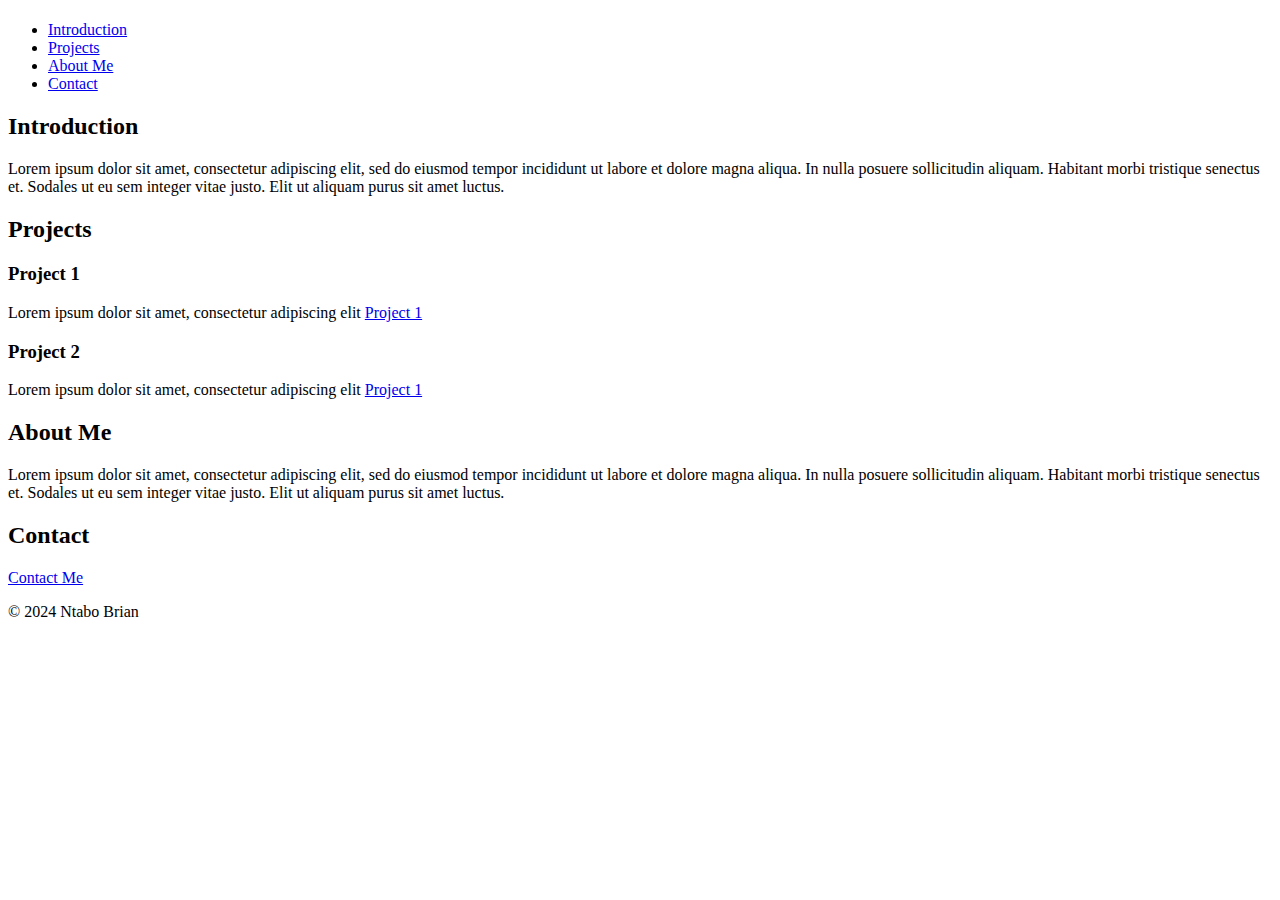
<file: portfolio/index.html>
<!DOCTYPE html>
<html lang="en">
<head>
  <meta charset="UTF-8">
  <meta name="viewport" content="width=device-width, initial-scale=1.0">
  <title>Ntabo Brian - Personal Portfolio</title>
</head>
<body>
  <header>
    <h1></h1>
    <p></p>

    <nav>
      <ul>
        <li><a href="#index.html">Introduction</a></li>
        <li><a href="#project.html">Projects</a></li>
        <li><a href="#about.html">About Me</a></li>
        <li><a href="#contact.html">Contact</a></li>
      </ul>
    </nav>
  </header>

  <main>
    <article>
      <section id="introduction">
        <h2>Introduction</h2>
        <p>
          Lorem ipsum dolor sit amet, consectetur adipiscing elit, sed do eiusmod tempor 
          incididunt ut labore et dolore magna aliqua. In nulla posuere sollicitudin aliquam. 
          Habitant morbi tristique senectus et. Sodales ut eu sem integer vitae justo. 
          Elit ut aliquam purus sit amet luctus.
        </p>
      </section>

      <section id="projects">
        <h2>Projects</h2>
        <article>
          <h3>Project 1</h3>
          <p>
            Lorem ipsum dolor sit amet, consectetur adipiscing elit
            <a href="#" target="_blank">Project 1</a>
          </p>
        </article>
        <article>
          <h3>Project 2</h3>
          <p>
            Lorem ipsum dolor sit amet, consectetur adipiscing elit
            <a href="#" target="_blank">Project 1</a>
          </p>
        </article>
      </section>

      <section id="about">
        <h2>About Me</h2>
        <p>
          Lorem ipsum dolor sit amet, consectetur adipiscing elit, sed do eiusmod tempor 
          incididunt ut labore et dolore magna aliqua. In nulla posuere sollicitudin aliquam. 
          Habitant morbi tristique senectus et. Sodales ut eu sem integer vitae justo. 
          Elit ut aliquam purus sit amet luctus.
        </p>
      </section>

      <section id="introduction">
        <h2>Contact</h2>
        <p>
          <a href="mailto:brianombui254@gmail.com" target="_blank">Contact Me</a>
        </p>
      </section>

    </article>
  </main>

  <footer>
    <p>
      &copy; 2024 Ntabo Brian
    </p>
  </footer>
</body>
</html>
</file>
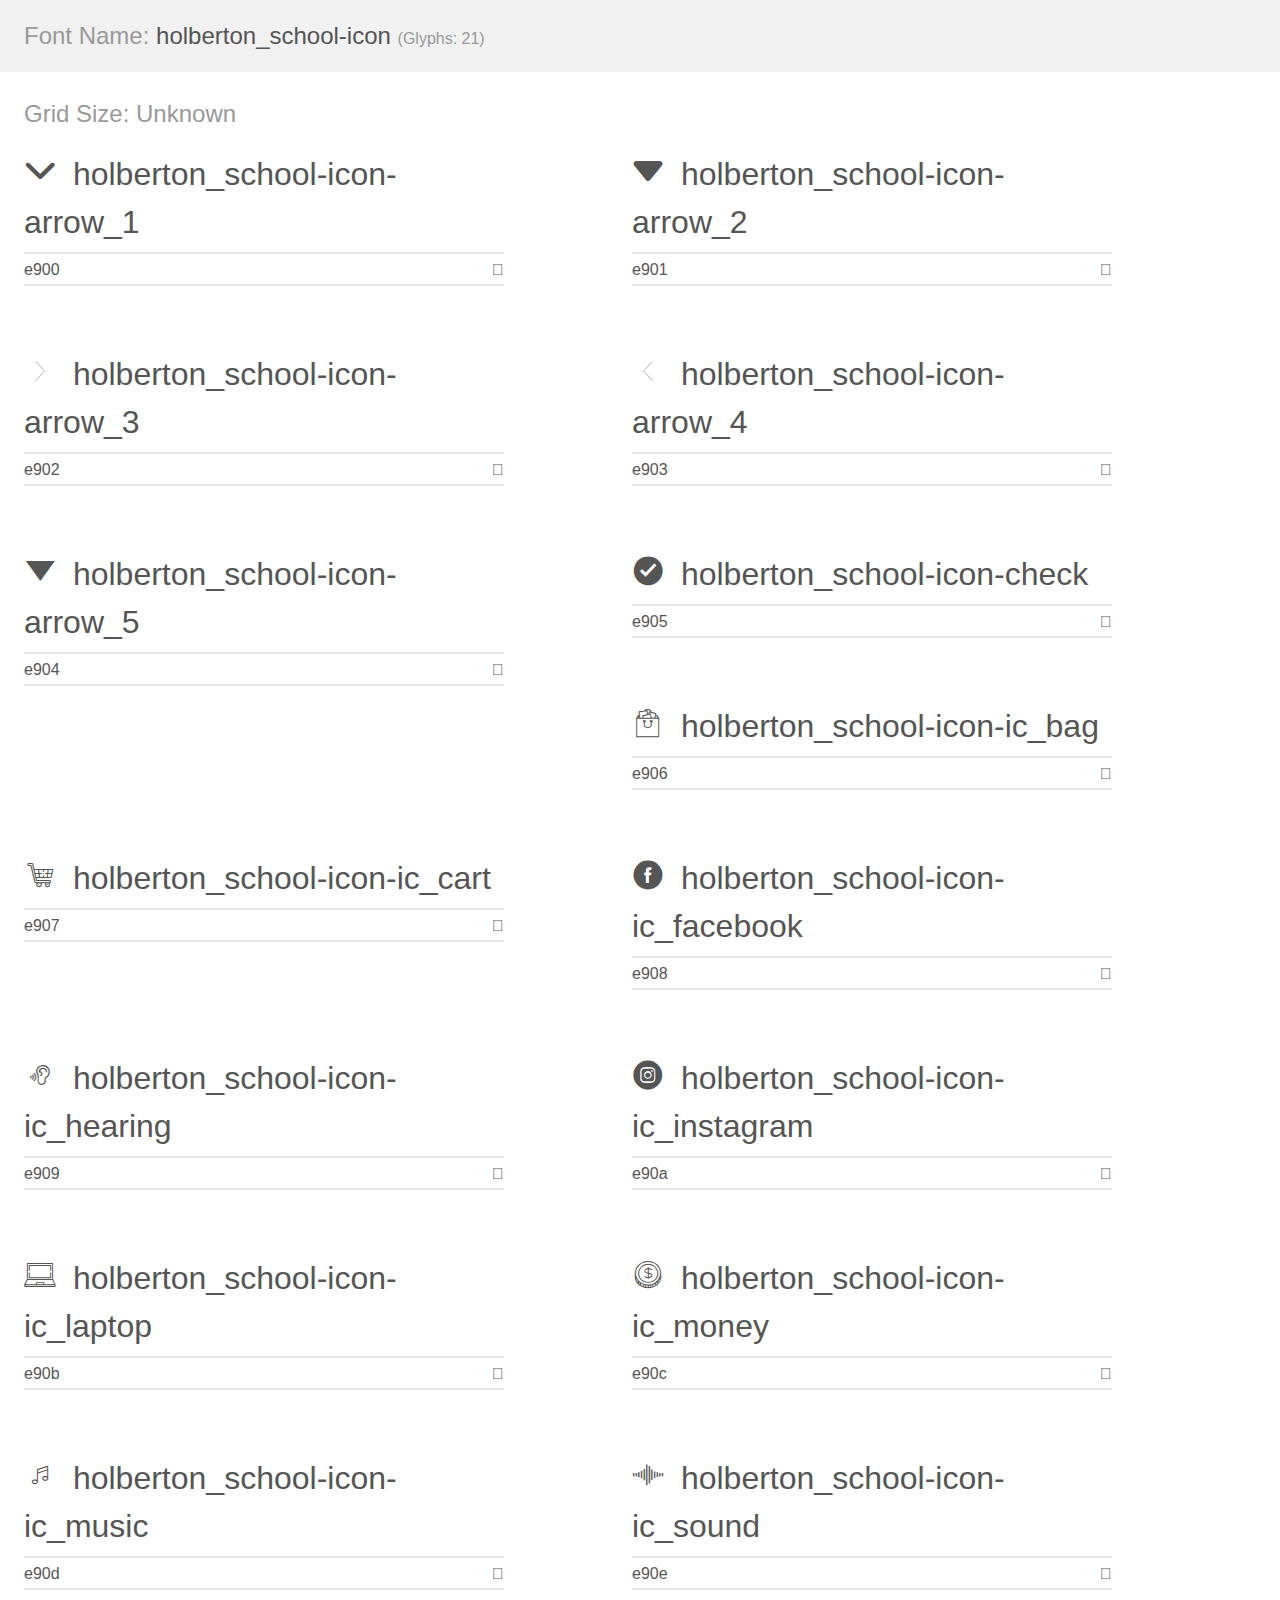
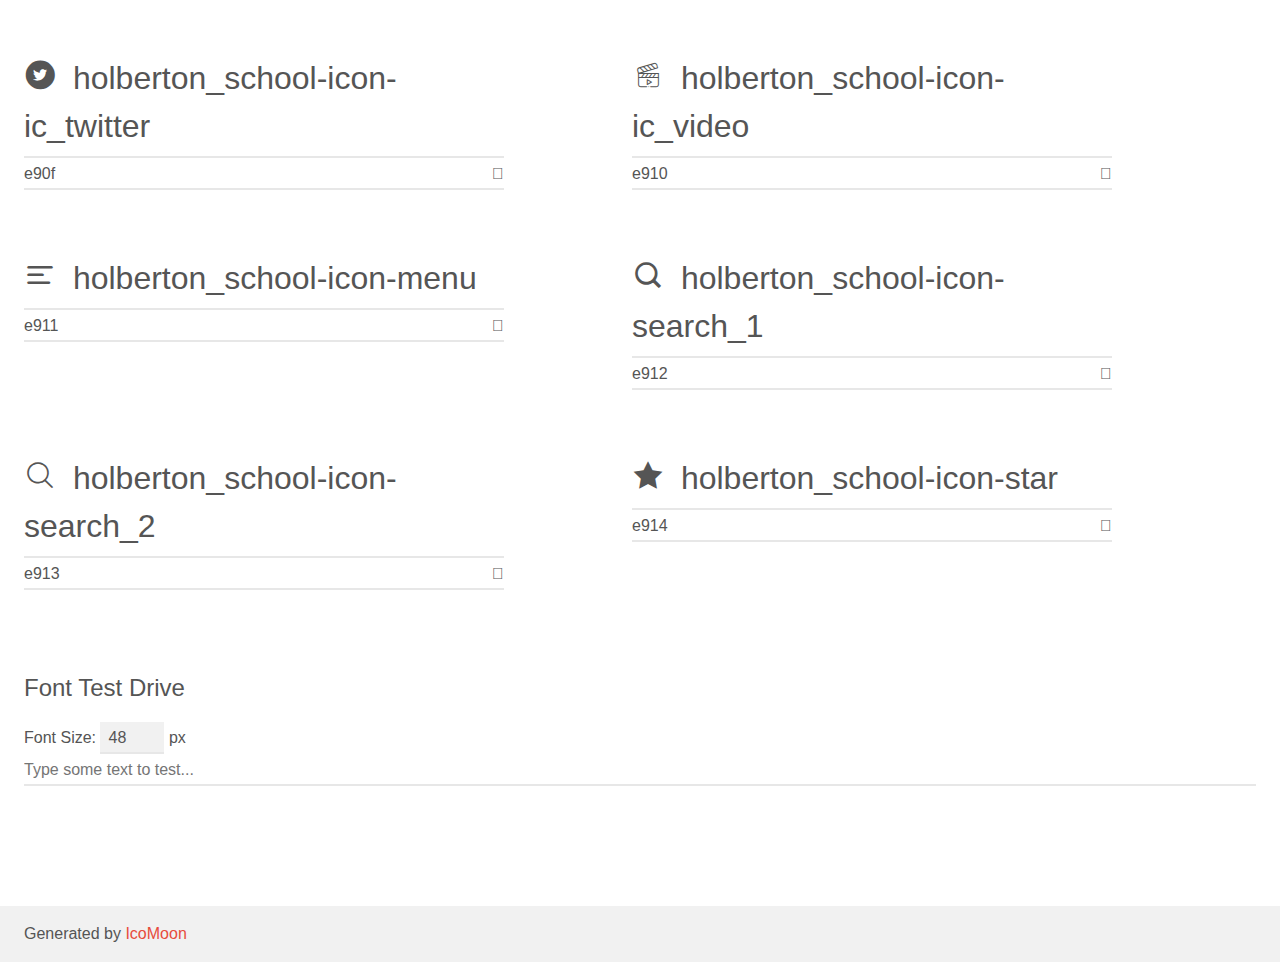
<file: headphones/assets/holberton_school-icon/demo.html>
<!doctype html>
<html>
<head>
    <meta charset="utf-8">
    <title>IcoMoon Demo</title>
    <meta name="description" content="An Icon Font Generated By IcoMoon.io">
    <meta name="viewport" content="width=device-width, initial-scale=1">
    <link rel="stylesheet" href="demo-files/demo.css">
    <link rel="stylesheet" href="style.css"></head>
<body>
    <div class="bgc1 clearfix">
        <h1 class="mhmm mvm"><span class="fgc1">Font Name:</span> holberton_school-icon <small class="fgc1">(Glyphs:&nbsp;21)</small></h1>
    </div>
    <div class="clearfix mhl ptl">
        <h1 class="mvm mtn fgc1">Grid Size: Unknown</h1>
        <div class="glyph fs1">
            <div class="clearfix bshadow0 pbs">
                <span class="holberton_school-icon-arrow_1"></span>
                <span class="mls"> holberton_school-icon-arrow_1</span>
            </div>
            <fieldset class="fs0 size1of1 clearfix hidden-false">
                <input type="text" readonly value="e900" class="unit size1of2" />
                <input type="text" maxlength="1" readonly value="&#xe900;" class="unitRight size1of2 talign-right" />
            </fieldset>
            <div class="fs0 bshadow0 clearfix hidden-true">
                <span class="unit pvs fgc1">liga: </span>
                <input type="text" readonly value="" class="liga unitRight" />
            </div>
        </div>
        <div class="glyph fs1">
            <div class="clearfix bshadow0 pbs">
                <span class="holberton_school-icon-arrow_2"></span>
                <span class="mls"> holberton_school-icon-arrow_2</span>
            </div>
            <fieldset class="fs0 size1of1 clearfix hidden-false">
                <input type="text" readonly value="e901" class="unit size1of2" />
                <input type="text" maxlength="1" readonly value="&#xe901;" class="unitRight size1of2 talign-right" />
            </fieldset>
            <div class="fs0 bshadow0 clearfix hidden-true">
                <span class="unit pvs fgc1">liga: </span>
                <input type="text" readonly value="" class="liga unitRight" />
            </div>
        </div>
        <div class="glyph fs1">
            <div class="clearfix bshadow0 pbs">
                <span class="holberton_school-icon-arrow_3"></span>
                <span class="mls"> holberton_school-icon-arrow_3</span>
            </div>
            <fieldset class="fs0 size1of1 clearfix hidden-false">
                <input type="text" readonly value="e902" class="unit size1of2" />
                <input type="text" maxlength="1" readonly value="&#xe902;" class="unitRight size1of2 talign-right" />
            </fieldset>
            <div class="fs0 bshadow0 clearfix hidden-true">
                <span class="unit pvs fgc1">liga: </span>
                <input type="text" readonly value="" class="liga unitRight" />
            </div>
        </div>
        <div class="glyph fs1">
            <div class="clearfix bshadow0 pbs">
                <span class="holberton_school-icon-arrow_4"></span>
                <span class="mls"> holberton_school-icon-arrow_4</span>
            </div>
            <fieldset class="fs0 size1of1 clearfix hidden-false">
                <input type="text" readonly value="e903" class="unit size1of2" />
                <input type="text" maxlength="1" readonly value="&#xe903;" class="unitRight size1of2 talign-right" />
            </fieldset>
            <div class="fs0 bshadow0 clearfix hidden-true">
                <span class="unit pvs fgc1">liga: </span>
                <input type="text" readonly value="" class="liga unitRight" />
            </div>
        </div>
        <div class="glyph fs1">
            <div class="clearfix bshadow0 pbs">
                <span class="holberton_school-icon-arrow_5"></span>
                <span class="mls"> holberton_school-icon-arrow_5</span>
            </div>
            <fieldset class="fs0 size1of1 clearfix hidden-false">
                <input type="text" readonly value="e904" class="unit size1of2" />
                <input type="text" maxlength="1" readonly value="&#xe904;" class="unitRight size1of2 talign-right" />
            </fieldset>
            <div class="fs0 bshadow0 clearfix hidden-true">
                <span class="unit pvs fgc1">liga: </span>
                <input type="text" readonly value="" class="liga unitRight" />
            </div>
        </div>
        <div class="glyph fs1">
            <div class="clearfix bshadow0 pbs">
                <span class="holberton_school-icon-check"></span>
                <span class="mls"> holberton_school-icon-check</span>
            </div>
            <fieldset class="fs0 size1of1 clearfix hidden-false">
                <input type="text" readonly value="e905" class="unit size1of2" />
                <input type="text" maxlength="1" readonly value="&#xe905;" class="unitRight size1of2 talign-right" />
            </fieldset>
            <div class="fs0 bshadow0 clearfix hidden-true">
                <span class="unit pvs fgc1">liga: </span>
                <input type="text" readonly value="" class="liga unitRight" />
            </div>
        </div>
        <div class="glyph fs1">
            <div class="clearfix bshadow0 pbs">
                <span class="holberton_school-icon-ic_bag"></span>
                <span class="mls"> holberton_school-icon-ic_bag</span>
            </div>
            <fieldset class="fs0 size1of1 clearfix hidden-false">
                <input type="text" readonly value="e906" class="unit size1of2" />
                <input type="text" maxlength="1" readonly value="&#xe906;" class="unitRight size1of2 talign-right" />
            </fieldset>
            <div class="fs0 bshadow0 clearfix hidden-true">
                <span class="unit pvs fgc1">liga: </span>
                <input type="text" readonly value="" class="liga unitRight" />
            </div>
        </div>
        <div class="glyph fs1">
            <div class="clearfix bshadow0 pbs">
                <span class="holberton_school-icon-ic_cart"></span>
                <span class="mls"> holberton_school-icon-ic_cart</span>
            </div>
            <fieldset class="fs0 size1of1 clearfix hidden-false">
                <input type="text" readonly value="e907" class="unit size1of2" />
                <input type="text" maxlength="1" readonly value="&#xe907;" class="unitRight size1of2 talign-right" />
            </fieldset>
            <div class="fs0 bshadow0 clearfix hidden-true">
                <span class="unit pvs fgc1">liga: </span>
                <input type="text" readonly value="" class="liga unitRight" />
            </div>
        </div>
        <div class="glyph fs1">
            <div class="clearfix bshadow0 pbs">
                <span class="holberton_school-icon-ic_facebook"></span>
                <span class="mls"> holberton_school-icon-ic_facebook</span>
            </div>
            <fieldset class="fs0 size1of1 clearfix hidden-false">
                <input type="text" readonly value="e908" class="unit size1of2" />
                <input type="text" maxlength="1" readonly value="&#xe908;" class="unitRight size1of2 talign-right" />
            </fieldset>
            <div class="fs0 bshadow0 clearfix hidden-true">
                <span class="unit pvs fgc1">liga: </span>
                <input type="text" readonly value="" class="liga unitRight" />
            </div>
        </div>
        <div class="glyph fs1">
            <div class="clearfix bshadow0 pbs">
                <span class="holberton_school-icon-ic_hearing"></span>
                <span class="mls"> holberton_school-icon-ic_hearing</span>
            </div>
            <fieldset class="fs0 size1of1 clearfix hidden-false">
                <input type="text" readonly value="e909" class="unit size1of2" />
                <input type="text" maxlength="1" readonly value="&#xe909;" class="unitRight size1of2 talign-right" />
            </fieldset>
            <div class="fs0 bshadow0 clearfix hidden-true">
                <span class="unit pvs fgc1">liga: </span>
                <input type="text" readonly value="" class="liga unitRight" />
            </div>
        </div>
        <div class="glyph fs1">
            <div class="clearfix bshadow0 pbs">
                <span class="holberton_school-icon-ic_instagram"></span>
                <span class="mls"> holberton_school-icon-ic_instagram</span>
            </div>
            <fieldset class="fs0 size1of1 clearfix hidden-false">
                <input type="text" readonly value="e90a" class="unit size1of2" />
                <input type="text" maxlength="1" readonly value="&#xe90a;" class="unitRight size1of2 talign-right" />
            </fieldset>
            <div class="fs0 bshadow0 clearfix hidden-true">
                <span class="unit pvs fgc1">liga: </span>
                <input type="text" readonly value="" class="liga unitRight" />
            </div>
        </div>
        <div class="glyph fs1">
            <div class="clearfix bshadow0 pbs">
                <span class="holberton_school-icon-ic_laptop"></span>
                <span class="mls"> holberton_school-icon-ic_laptop</span>
            </div>
            <fieldset class="fs0 size1of1 clearfix hidden-false">
                <input type="text" readonly value="e90b" class="unit size1of2" />
                <input type="text" maxlength="1" readonly value="&#xe90b;" class="unitRight size1of2 talign-right" />
            </fieldset>
            <div class="fs0 bshadow0 clearfix hidden-true">
                <span class="unit pvs fgc1">liga: </span>
                <input type="text" readonly value="" class="liga unitRight" />
            </div>
        </div>
        <div class="glyph fs1">
            <div class="clearfix bshadow0 pbs">
                <span class="holberton_school-icon-ic_money"></span>
                <span class="mls"> holberton_school-icon-ic_money</span>
            </div>
            <fieldset class="fs0 size1of1 clearfix hidden-false">
                <input type="text" readonly value="e90c" class="unit size1of2" />
                <input type="text" maxlength="1" readonly value="&#xe90c;" class="unitRight size1of2 talign-right" />
            </fieldset>
            <div class="fs0 bshadow0 clearfix hidden-true">
                <span class="unit pvs fgc1">liga: </span>
                <input type="text" readonly value="" class="liga unitRight" />
            </div>
        </div>
        <div class="glyph fs1">
            <div class="clearfix bshadow0 pbs">
                <span class="holberton_school-icon-ic_music"></span>
                <span class="mls"> holberton_school-icon-ic_music</span>
            </div>
            <fieldset class="fs0 size1of1 clearfix hidden-false">
                <input type="text" readonly value="e90d" class="unit size1of2" />
                <input type="text" maxlength="1" readonly value="&#xe90d;" class="unitRight size1of2 talign-right" />
            </fieldset>
            <div class="fs0 bshadow0 clearfix hidden-true">
                <span class="unit pvs fgc1">liga: </span>
                <input type="text" readonly value="" class="liga unitRight" />
            </div>
        </div>
        <div class="glyph fs1">
            <div class="clearfix bshadow0 pbs">
                <span class="holberton_school-icon-ic_sound"></span>
                <span class="mls"> holberton_school-icon-ic_sound</span>
            </div>
            <fieldset class="fs0 size1of1 clearfix hidden-false">
                <input type="text" readonly value="e90e" class="unit size1of2" />
                <input type="text" maxlength="1" readonly value="&#xe90e;" class="unitRight size1of2 talign-right" />
            </fieldset>
            <div class="fs0 bshadow0 clearfix hidden-true">
                <span class="unit pvs fgc1">liga: </span>
                <input type="text" readonly value="" class="liga unitRight" />
            </div>
        </div>
        <div class="glyph fs1">
            <div class="clearfix bshadow0 pbs">
                <span class="holberton_school-icon-ic_twitter"></span>
                <span class="mls"> holberton_school-icon-ic_twitter</span>
            </div>
            <fieldset class="fs0 size1of1 clearfix hidden-false">
                <input type="text" readonly value="e90f" class="unit size1of2" />
                <input type="text" maxlength="1" readonly value="&#xe90f;" class="unitRight size1of2 talign-right" />
            </fieldset>
            <div class="fs0 bshadow0 clearfix hidden-true">
                <span class="unit pvs fgc1">liga: </span>
                <input type="text" readonly value="" class="liga unitRight" />
            </div>
        </div>
        <div class="glyph fs1">
            <div class="clearfix bshadow0 pbs">
                <span class="holberton_school-icon-ic_video"></span>
                <span class="mls"> holberton_school-icon-ic_video</span>
            </div>
            <fieldset class="fs0 size1of1 clearfix hidden-false">
                <input type="text" readonly value="e910" class="unit size1of2" />
                <input type="text" maxlength="1" readonly value="&#xe910;" class="unitRight size1of2 talign-right" />
            </fieldset>
            <div class="fs0 bshadow0 clearfix hidden-true">
                <span class="unit pvs fgc1">liga: </span>
                <input type="text" readonly value="" class="liga unitRight" />
            </div>
        </div>
        <div class="glyph fs1">
            <div class="clearfix bshadow0 pbs">
                <span class="holberton_school-icon-menu"></span>
                <span class="mls"> holberton_school-icon-menu</span>
            </div>
            <fieldset class="fs0 size1of1 clearfix hidden-false">
                <input type="text" readonly value="e911" class="unit size1of2" />
                <input type="text" maxlength="1" readonly value="&#xe911;" class="unitRight size1of2 talign-right" />
            </fieldset>
            <div class="fs0 bshadow0 clearfix hidden-true">
                <span class="unit pvs fgc1">liga: </span>
                <input type="text" readonly value="" class="liga unitRight" />
            </div>
        </div>
        <div class="glyph fs1">
            <div class="clearfix bshadow0 pbs">
                <span class="holberton_school-icon-search_1"></span>
                <span class="mls"> holberton_school-icon-search_1</span>
            </div>
            <fieldset class="fs0 size1of1 clearfix hidden-false">
                <input type="text" readonly value="e912" class="unit size1of2" />
                <input type="text" maxlength="1" readonly value="&#xe912;" class="unitRight size1of2 talign-right" />
            </fieldset>
            <div class="fs0 bshadow0 clearfix hidden-true">
                <span class="unit pvs fgc1">liga: </span>
                <input type="text" readonly value="" class="liga unitRight" />
            </div>
        </div>
        <div class="glyph fs1">
            <div class="clearfix bshadow0 pbs">
                <span class="holberton_school-icon-search_2"></span>
                <span class="mls"> holberton_school-icon-search_2</span>
            </div>
            <fieldset class="fs0 size1of1 clearfix hidden-false">
                <input type="text" readonly value="e913" class="unit size1of2" />
                <input type="text" maxlength="1" readonly value="&#xe913;" class="unitRight size1of2 talign-right" />
            </fieldset>
            <div class="fs0 bshadow0 clearfix hidden-true">
                <span class="unit pvs fgc1">liga: </span>
                <input type="text" readonly value="" class="liga unitRight" />
            </div>
        </div>
        <div class="glyph fs1">
            <div class="clearfix bshadow0 pbs">
                <span class="holberton_school-icon-star"></span>
                <span class="mls"> holberton_school-icon-star</span>
            </div>
            <fieldset class="fs0 size1of1 clearfix hidden-false">
                <input type="text" readonly value="e914" class="unit size1of2" />
                <input type="text" maxlength="1" readonly value="&#xe914;" class="unitRight size1of2 talign-right" />
            </fieldset>
            <div class="fs0 bshadow0 clearfix hidden-true">
                <span class="unit pvs fgc1">liga: </span>
                <input type="text" readonly value="" class="liga unitRight" />
            </div>
        </div>
    </div>

    <!--[if gt IE 8]><!-->
    <div class="mhl clearfix mbl">
        <h1>Font Test Drive</h1>
        <label>
            Font Size: <input id="fontSize" type="number" class="textbox0 mbm"
            min="8" value="48" />
            px
        </label>
        <input id="testText" type="text" class="phl size1of1 mvl"
        placeholder="Type some text to test..." value=""/>
        <div id="testDrive" class="holberton_school-icon-" style="font-family: holberton_school-icon">&nbsp;
        </div>
    </div>
    <!--<![endif]-->
    <div class="bgc1 clearfix">
        <p class="mhl">Generated by <a href="https://icomoon.io/app">IcoMoon</a></p>
    </div>

    <script src="demo-files/demo.js"></script>
</body>
</html>
</file>
<file: headphones/assets/holberton_school-icon/demo-files/demo.css>
body {
  padding: 0;
  margin: 0;
  font-family: sans-serif;
  font-size: 1em;
  line-height: 1.5;
  color: #555;
  background: #fff;
}
h1 {
  font-size: 1.5em;
  font-weight: normal;
}
small {
  font-size: .66666667em;
}
a {
  color: #e74c3c;
  text-decoration: none;
}
a:hover, a:focus {
  box-shadow: 0 1px #e74c3c;
}
.bshadow0, input {
  box-shadow: inset 0 -2px #e7e7e7;
}
input:hover {
  box-shadow: inset 0 -2px #ccc;
}
input, fieldset {
  font-family: sans-serif;
  font-size: 1em;
  margin: 0;
  padding: 0;
  border: 0;
}
input {
  color: inherit;
  line-height: 1.5;
  height: 1.5em;
  padding: .25em 0;
}
input:focus {
  outline: none;
  box-shadow: inset 0 -2px #449fdb;
}
.glyph {
  font-size: 16px;
  width: 15em;
  padding-bottom: 1em;
  margin-right: 4em;
  margin-bottom: 1em;
  float: left;
  overflow: hidden;
}
.liga {
  width: 80%;
  width: calc(100% - 2.5em);
}
.talign-right {
  text-align: right;
}
.talign-center {
  text-align: center;
}
.bgc1 {
  background: #f1f1f1;
}
.fgc1 {
  color: #999;
}
.fgc0 {
  color: #000;
}
p {
  margin-top: 1em;
  margin-bottom: 1em;
}
.mvm {
  margin-top: .75em;
  margin-bottom: .75em;
}
.mtn {
  margin-top: 0;
}
.mtl, .mal {
  margin-top: 1.5em;
}
.mbl, .mal {
  margin-bottom: 1.5em;
}
.mal, .mhl {
  margin-left: 1.5em;
  margin-right: 1.5em;
}
.mhmm {
  margin-left: 1em;
  margin-right: 1em;
}
.mls {
  margin-left: .25em;
}
.ptl {
  padding-top: 1.5em;
}
.pbs, .pvs {
  padding-bottom: .25em;
}
.pvs, .pts {
  padding-top: .25em;
}
.unit {
  float: left;
}
.unitRight {
  float: right;
}
.size1of2 {
  width: 50%;
}
.size1of1 {
  width: 100%;
}
.clearfix:before, .clearfix:after {
  content: " ";
  display: table;
}
.clearfix:after {
  clear: both;
}
.hidden-true {
  display: none;
}
.textbox0 {
  width: 3em;
  background: #f1f1f1;
  padding: .25em .5em;
  line-height: 1.5;
  height: 1.5em;
}
#testDrive {
  display: block;
  padding-top: 24px;
  line-height: 1.5;
}
.fs0 {
  font-size: 16px;
}
.fs1 {
  font-size: 32px;
}
</file>
<file: headphones/assets/holberton_school-icon/style.css>
@font-face {
  font-family: 'holberton_school-icon';
  src:  url('fonts/holberton_school-icon.eot?sq4eq4');
  src:  url('fonts/holberton_school-icon.eot?sq4eq4#iefix') format('embedded-opentype'),
    url('fonts/holberton_school-icon.ttf?sq4eq4') format('truetype'),
    url('fonts/holberton_school-icon.woff?sq4eq4') format('woff'),
    url('fonts/holberton_school-icon.svg?sq4eq4#holberton_school-icon') format('svg');
  font-weight: normal;
  font-style: normal;
  font-display: block;
}

[class^="holberton_school-icon-"], [class*=" holberton_school-icon-"] {
  /* use !important to prevent issues with browser extensions that change fonts */
  font-family: 'holberton_school-icon' !important;
  speak: none;
  font-style: normal;
  font-weight: normal;
  font-variant: normal;
  text-transform: none;
  line-height: 1;

  /* Better Font Rendering =========== */
  -webkit-font-smoothing: antialiased;
  -moz-osx-font-smoothing: grayscale;
}

.holberton_school-icon-arrow_1:before {
  content: "\e900";
}
.holberton_school-icon-arrow_2:before {
  content: "\e901";
}
.holberton_school-icon-arrow_3:before {
  content: "\e902";
}
.holberton_school-icon-arrow_4:before {
  content: "\e903";
}
.holberton_school-icon-arrow_5:before {
  content: "\e904";
}
.holberton_school-icon-check:before {
  content: "\e905";
}
.holberton_school-icon-ic_bag:before {
  content: "\e906";
}
.holberton_school-icon-ic_cart:before {
  content: "\e907";
}
.holberton_school-icon-ic_facebook:before {
  content: "\e908";
}
.holberton_school-icon-ic_hearing:before {
  content: "\e909";
}
.holberton_school-icon-ic_instagram:before {
  content: "\e90a";
}
.holberton_school-icon-ic_laptop:before {
  content: "\e90b";
}
.holberton_school-icon-ic_money:before {
  content: "\e90c";
}
.holberton_school-icon-ic_music:before {
  content: "\e90d";
}
.holberton_school-icon-ic_sound:before {
  content: "\e90e";
}
.holberton_school-icon-ic_twitter:before {
  content: "\e90f";
}
.holberton_school-icon-ic_video:before {
  content: "\e910";
}
.holberton_school-icon-menu:before {
  content: "\e911";
}
.holberton_school-icon-search_1:before {
  content: "\e912";
}
.holberton_school-icon-search_2:before {
  content: "\e913";
}
.holberton_school-icon-star:before {
  content: "\e914";
}
</file>
